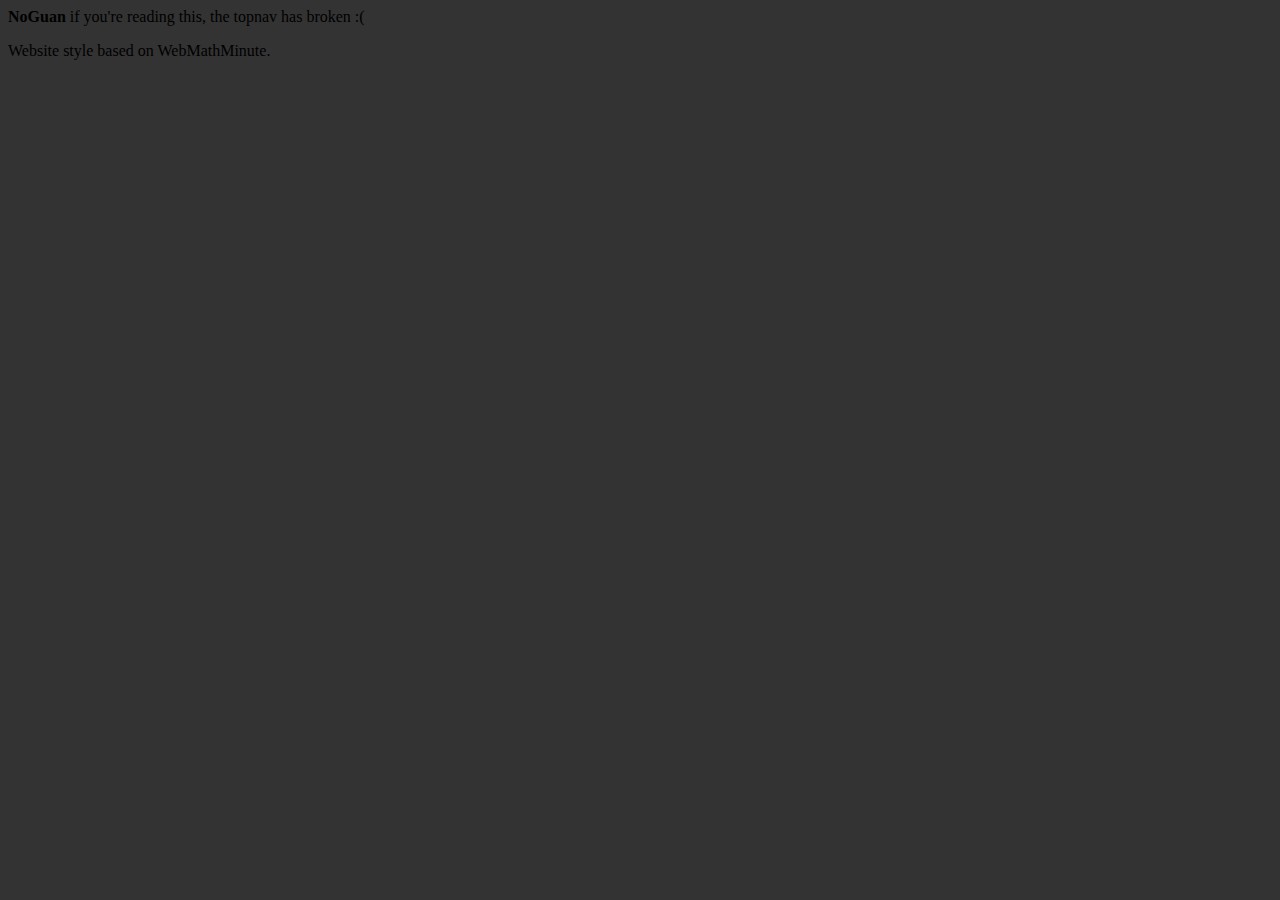
<file: index.html>
<!DOCTYPE html>
<html><head>
        <meta name="viewport" content="width=device-width, initial-scale=1">
        <link rel="icon" href="https://assets-global.website-files.com/60db82d1be38ad3341c2ff23/60e88f3438a41664a39a7e37_goguardian-shield-256.png">
        <meta http-equiv="Content-Type" content="text/html; charset=UTF-8">
        <link href="https://noguardian001.github.io/assets/stylesheet.css" rel="stylesheet" type="text/css"/>
        <title>NoGuardian</title>
    </head>
    
    <body style="background-color:#333;">
       <div class="topnav" id="topnav"><span class="toptitle"><strong>NoGuan</strong></span> if you're reading this, the topnav has broken :(</div>
<script src="https://noguardian001.github.io/assets/topnav.js"></script>
            
            <p> </p>
<div class="bottomnav">Website style based on WebMathMinute.</div>

</body></html>
</file>
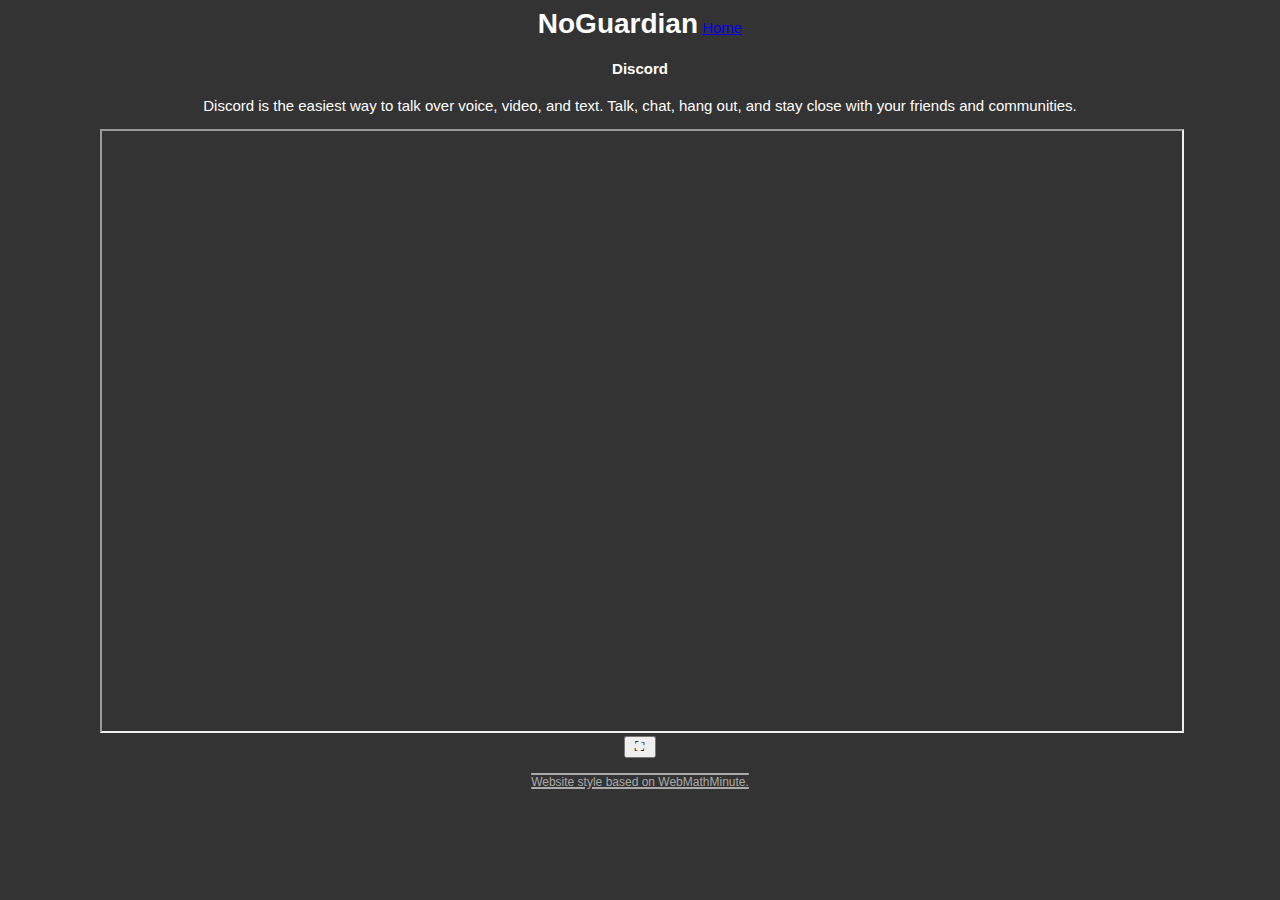
<file: apps/discord.html>
<!DOCTYPE html>
<html>
  <head>
    <meta name="viewport" content="width=device-width, initial-scale=1">
    <link rel="icon" href="https://assets-global.website-files.com/60db82d1be38ad3341c2ff23/60e88f3438a41664a39a7e37_goguardian-shield-256.png">
    <meta http-equiv="Content-Type" content="text/html; charset=UTF-8">
    <link href="/assets/stylesheet.css" rel="stylesheet" type="text/css"/>
    <title>NoGuardian</title>
  </head>
    
  <body style="background-color:#333;">
    <div class="topnav" id="topnav"><span class="toptitle"><strong>NoGuardian</strong></span> if you're reading this, the topnav has broken :(</div>
    <script src="/assets/topnav.js"></script>
    <h4>Discord</h4>     
    <p>Discord is the easiest way to talk over voice, video, and text. Talk, chat, hang out, and stay close with your friends and communities.</p>
    <iframe src="https://when-the-fork-is-sus.herokuapp.com/service/hvtrs8%2F-dksaopd%2Ccmm-lmgkn" height="600px" width="100%" frameborder="5">Your browser doesn't support iframes. Stop using IE you grandma.</a></iframe><br>
    <form><input type="button" class="fsbtn" value=" ⛶ " onclick="fs()"></form><br>
    
    
    <script>
      function fs() {
        document.body.innerHTML = "<iframe src='https://when-the-fork-is-sus.herokuapp.com/service/hvtrs8%2F-dksaopd%2Ccmm-lmgkn' height='100%' width='100%' frameborder='0' style='position:fixed; top:0; left:0; bottom:0; right:0; width:100%; height:100%; border:none; margin:0; padding:0; overflow:hidden; z-index:999999;'>Your browser doesn't support iframes. Stop using IE you grandma.</iframe>";
      }
    </script>
    
    <div class="bottomnav">Website style based on WebMathMinute.</div>
  </body>
</html>
</file>
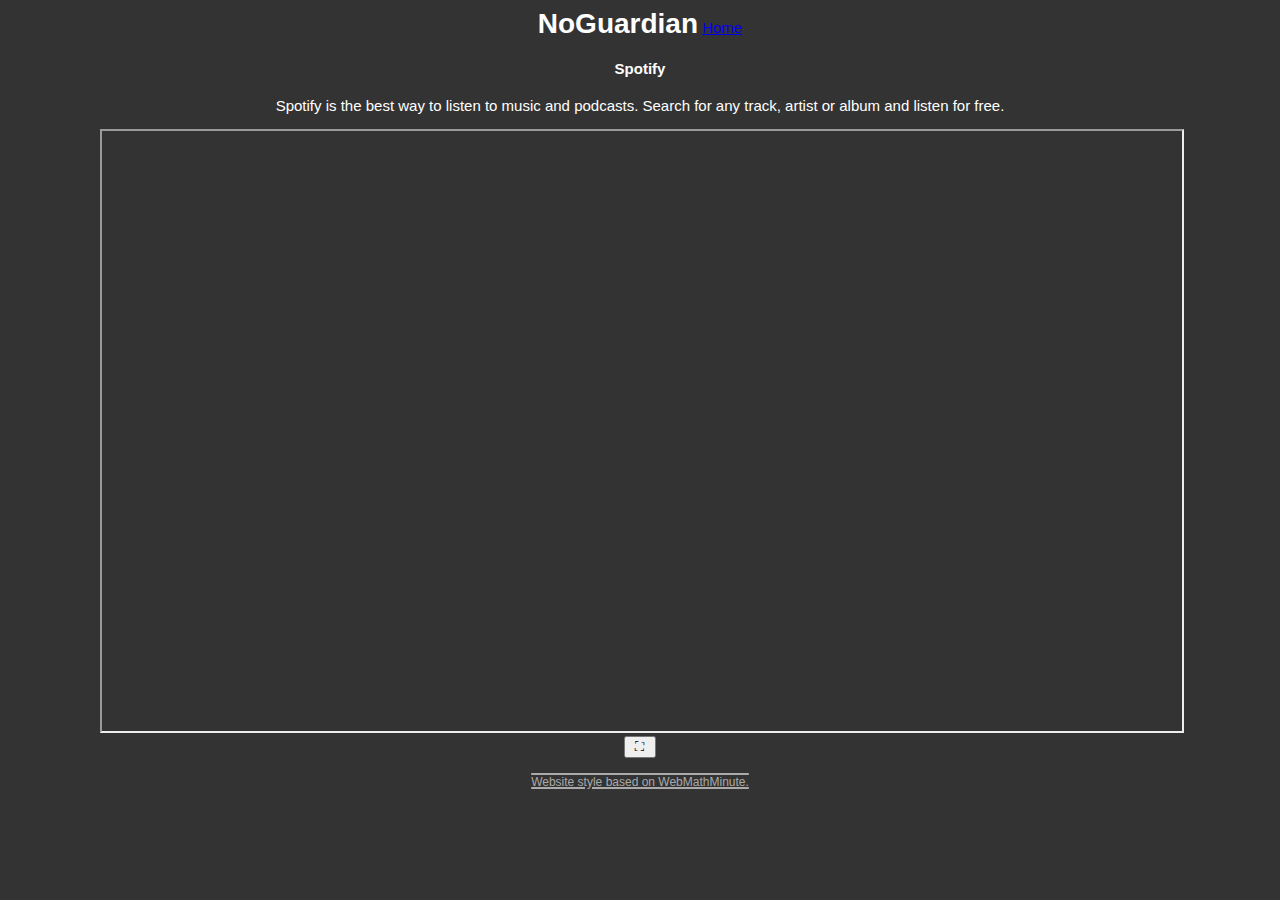
<file: apps/spotify.html>
<!DOCTYPE html>
<html>
  <head>
    <meta name="viewport" content="width=device-width, initial-scale=1">
    <link rel="icon" href="https://assets-global.website-files.com/60db82d1be38ad3341c2ff23/60e88f3438a41664a39a7e37_goguardian-shield-256.png">
    <meta http-equiv="Content-Type" content="text/html; charset=UTF-8">
    <link href="/assets/stylesheet.css" rel="stylesheet" type="text/css"/>
    <title>NoGuardian</title>
  </head>
    
  <body style="background-color:#333;">
    <div class="topnav" id="topnav"><span class="toptitle"><strong>NoGuardian</strong></span> if you're reading this, the topnav has broken :(</div>
    <script src="/assets/topnav.js"></script>
    <h4>Spotify</h4>     
    <p>Spotify is the best way to listen to music and podcasts. Search for any track, artist or album and listen for free.</p>
    <iframe src="https://when-the-fork-is-sus.herokuapp.com/service/hvtrs8%2F-wuw%2Csrovidy%2Ccmm-uq%2F" height="600px" width="100%" frameborder="5">Your browser doesn't support iframes. Stop using IE you grandma.</a></iframe><br>
    <form><input type="button" class="fsbtn" value=" ⛶ " onclick="fs()"></form><br>
    
    
    <script>
      function fs() {
        document.body.innerHTML = "<iframe src='https://when-the-fork-is-sus.herokuapp.com/service/hvtrs8%2F-wuw%2Csrovidy%2Ccmm-uq%2F' height='100%' width='100%' frameborder='0' style='position:fixed; top:0; left:0; bottom:0; right:0; width:100%; height:100%; border:none; margin:0; padding:0; overflow:hidden; z-index:999999;'>Your browser doesn't support iframes. Stop using IE you grandma.</iframe>";
      }
    </script>
    
    <div class="bottomnav">Website style based on WebMathMinute.</div>
  </body>
</html>
</file>
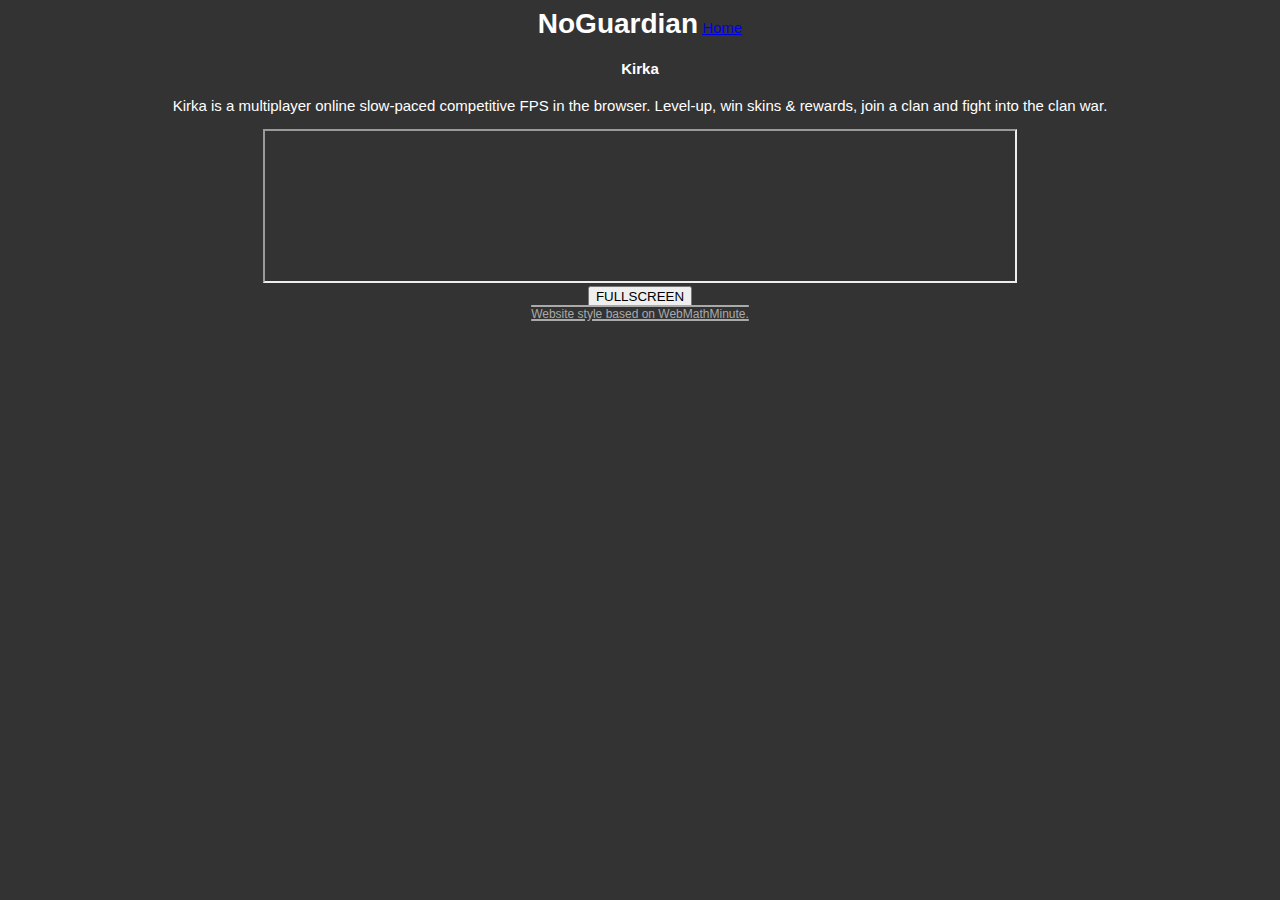
<file: games/kirka.html>
<!DOCTYPE html>
<html>
  <head>
    <meta name="viewport" content="width=device-width, initial-scale=1">
    <link rel="icon" href="https://assets-global.website-files.com/60db82d1be38ad3341c2ff23/60e88f3438a41664a39a7e37_goguardian-shield-256.png">
    <meta http-equiv="Content-Type" content="text/html; charset=UTF-8">
    <link href="/assets/stylesheet.css" rel="stylesheet" type="text/css"/>
    <title>NoGuardian</title>
  </head>
    
  <body style="background-color:#333;">
    <div class="topnav" id="topnav"><span class="toptitle"><strong>NoGuardian</strong></span> if you're reading this, the topnav has broken :(</div>
    <script src="/assets/topnav.js"></script>
    <h4>Kirka</h4>     
    <p>Kirka is a multiplayer online slow-paced competitive FPS in the browser. Level-up, win skins & rewards, join a clan and fight into the clan war.</p>
    <iframe src="https://kirka.io" height="100%" width="750px" frameborder="5">Your browser doesn't support iframes. Stop using IE you grandma.</a></iframe><br>
    <form><input type="button" value="FULLSCREEN" onclick="fs()"></form>
    
    
    <script>
      function fs() {
        document.body.innerHTML = "<iframe src='https://kirka.io' height='100%' width='100%' frameborder='0' style='position:fixed; top:0; left:0; bottom:0; right:0; width:100%; height:100%; border:none; margin:0; padding:0; overflow:hidden; z-index:999999;'>Your browser doesn't support iframes. Stop using IE you grandma.</iframe>";
      }
    </script>
    
    <div class="bottomnav">Website style based on WebMathMinute.</div>
  </body>
</html>
</file>
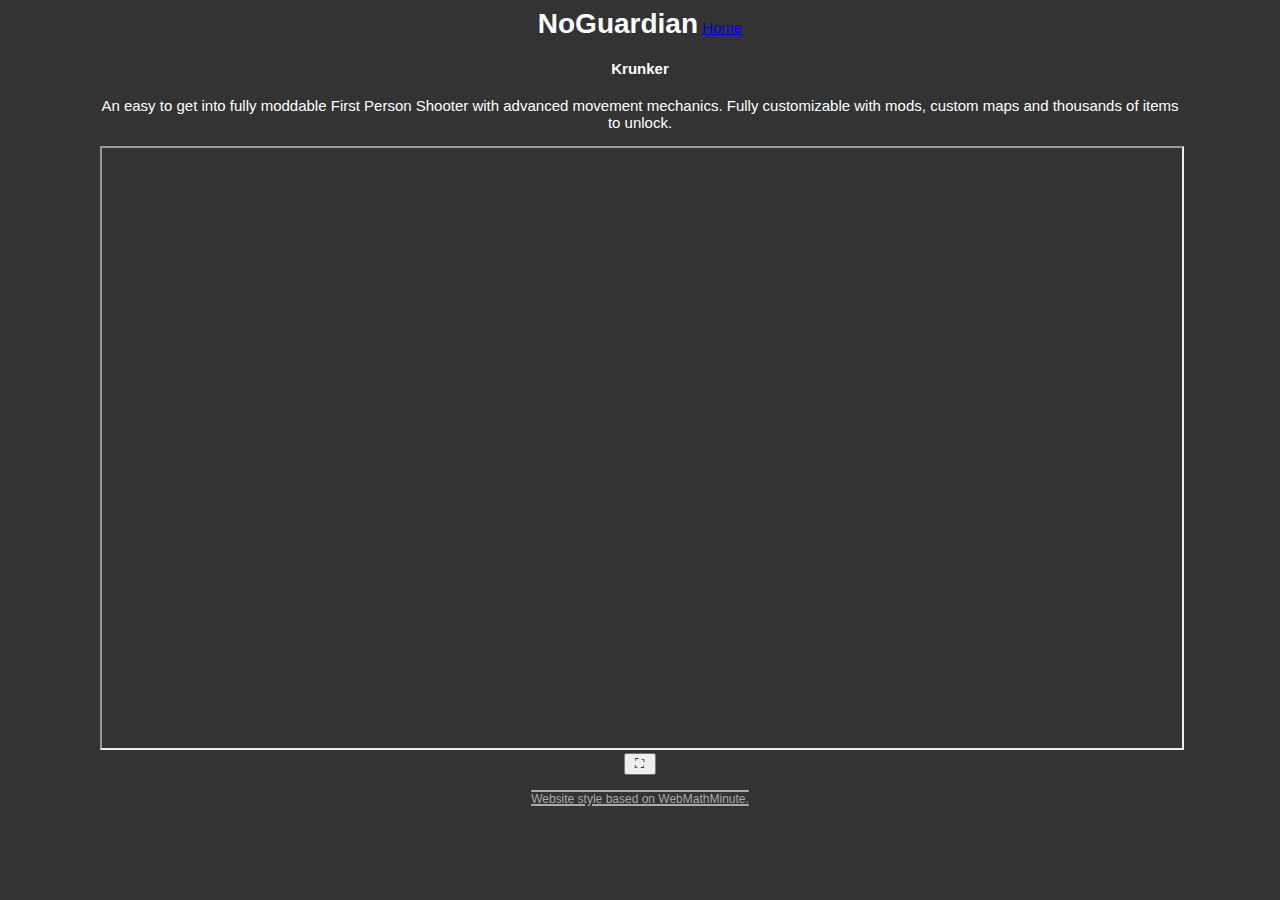
<file: games/krunker.html>
<!DOCTYPE html>
<html>
  <head>
    <meta name="viewport" content="width=device-width, initial-scale=1">
    <link rel="icon" href="https://assets-global.website-files.com/60db82d1be38ad3341c2ff23/60e88f3438a41664a39a7e37_goguardian-shield-256.png">
    <meta http-equiv="Content-Type" content="text/html; charset=UTF-8">
    <link href="/assets/stylesheet.css" rel="stylesheet" type="text/css"/>
    <title>NoGuardian</title>
  </head>
    
  <body style="background-color:#333;">
    <div class="topnav" id="topnav"><span class="toptitle"><strong>NoGuardian</strong></span> if you're reading this, the topnav has broken :(</div>
    <script src="/assets/topnav.js"></script>
    <h4>Krunker</h4>     
    <p>An easy to get into fully moddable First Person Shooter with advanced movement mechanics. Fully customizable with mods, custom maps and thousands of items to unlock.</p>
    <iframe src="https://krunker.io" height="600px" width="100%" frameborder="5">Your browser doesn't support iframes. Stop using IE you grandma.</a></iframe><br>
    <form><input type="button" class="fsbtn" value=" ⛶ " onclick="fs()"></form><br>
    
    
    <script>
      function fs() {
        document.body.innerHTML = "<iframe src='https://krunker.io' height='100%' width='100%' frameborder='0' style='position:fixed; top:0; left:0; bottom:0; right:0; width:100%; height:100%; border:none; margin:0; padding:0; overflow:hidden; z-index:999999;'>Your browser doesn't support iframes. Stop using IE you grandma.</iframe>";
      }
    </script>
    
    <div class="bottomnav">Website style based on WebMathMinute.</div>
  </body>
</html>
</file>
<file: assets/stylesheet.css>
body {
  font: 15px Arial, sans-serif;
  padding: 0px 10px;
  margin-left:7%;
  margin-right:7%;
  text-align:center;
  color:#fff;
}

.toptitle {
  font-size: 28px;
}

.topnav {
            
}

.bottomnav {
  font-size: 12px;
  text-decoration: underline overline 2px;
  color:#aaa;
}
</file>
